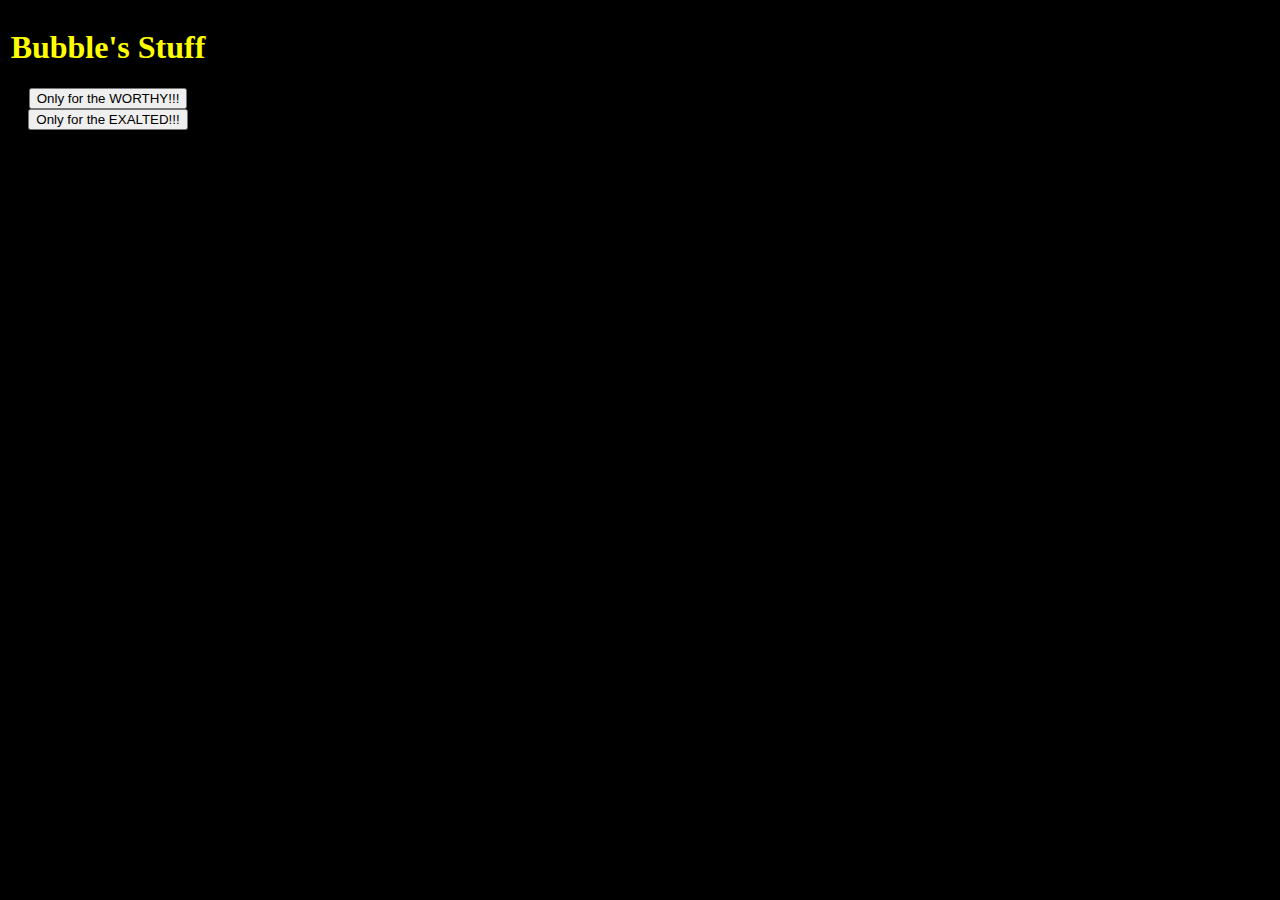
<file: ChromeExtension/index.html>
<!DOCTYPE html>
<html>
<head>
	<title>Awesome Plugin</title>
	<script type="text/javascript" src="jquery-3.3.1.min.js"></script>
	<link rel="stylesheet" type="text/css" href="style.css">
	<script src="app.js"></script>
</head>
<body>
<h1>Bubble's Stuff</h1>
<button id="confirm">Only for the WORTHY!!!</button>
<button id="bubble"> Only for the EXALTED!!!</button>
</body>
</html>
</file>
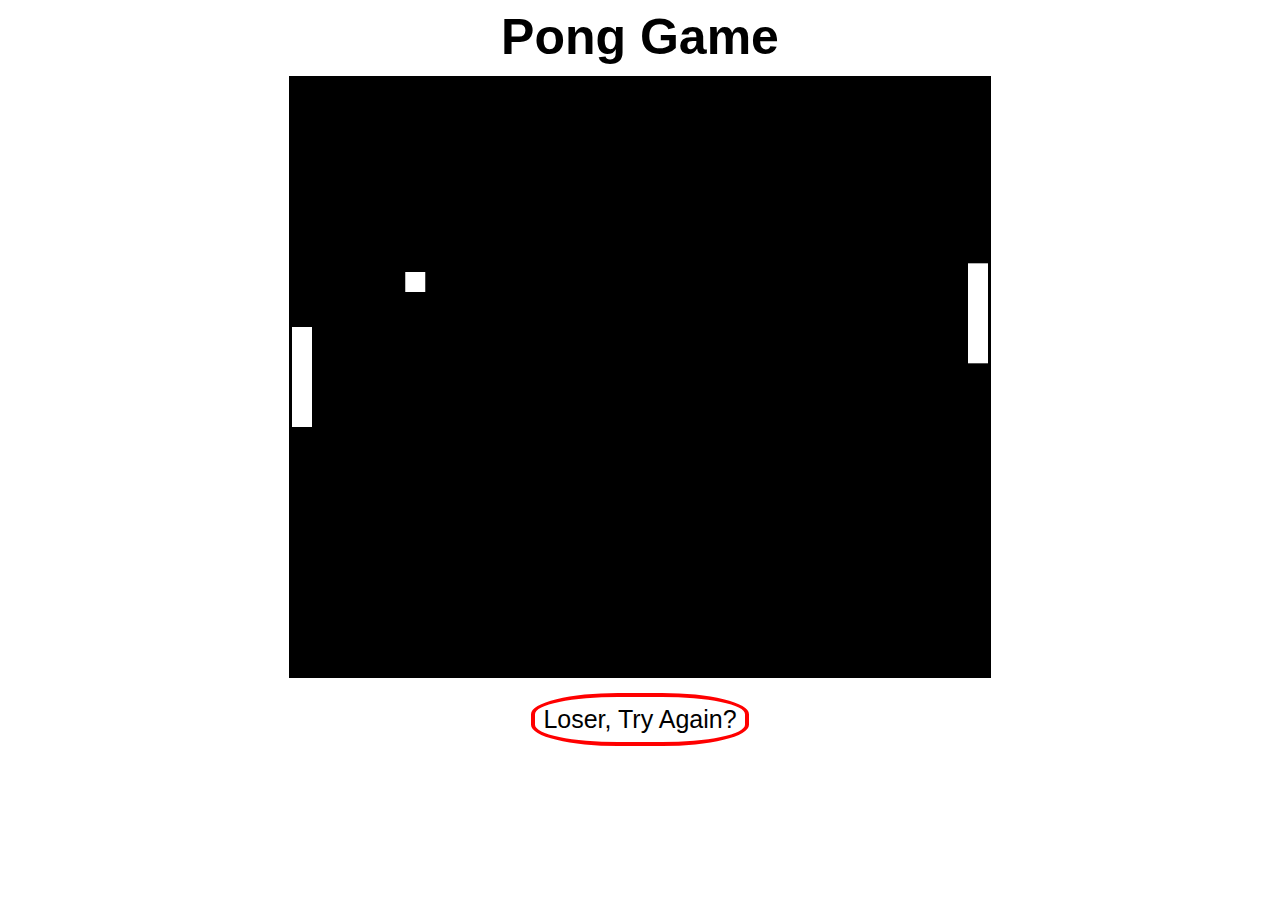
<file: Lesson 3:Pong/pong.HTML>
<!DOCTYPE html>
<html>
<head>
	<title>Lesson X</title>
	<link rel="stylesheet" type="text/css" href="pong.css">
	<script src="https://ajax.googleapis.com/ajax/libs/jquery/3.3.1/jquery.min.js" ></script>
</head>
<body>
	
	<h1>Pong Game</h1>
<canvas id="canvas" width="700" height="600" ></canvas>
<button>Loser, Try Again?</button>
<script src="pong.js"></script>
</body>
</html>
</file>
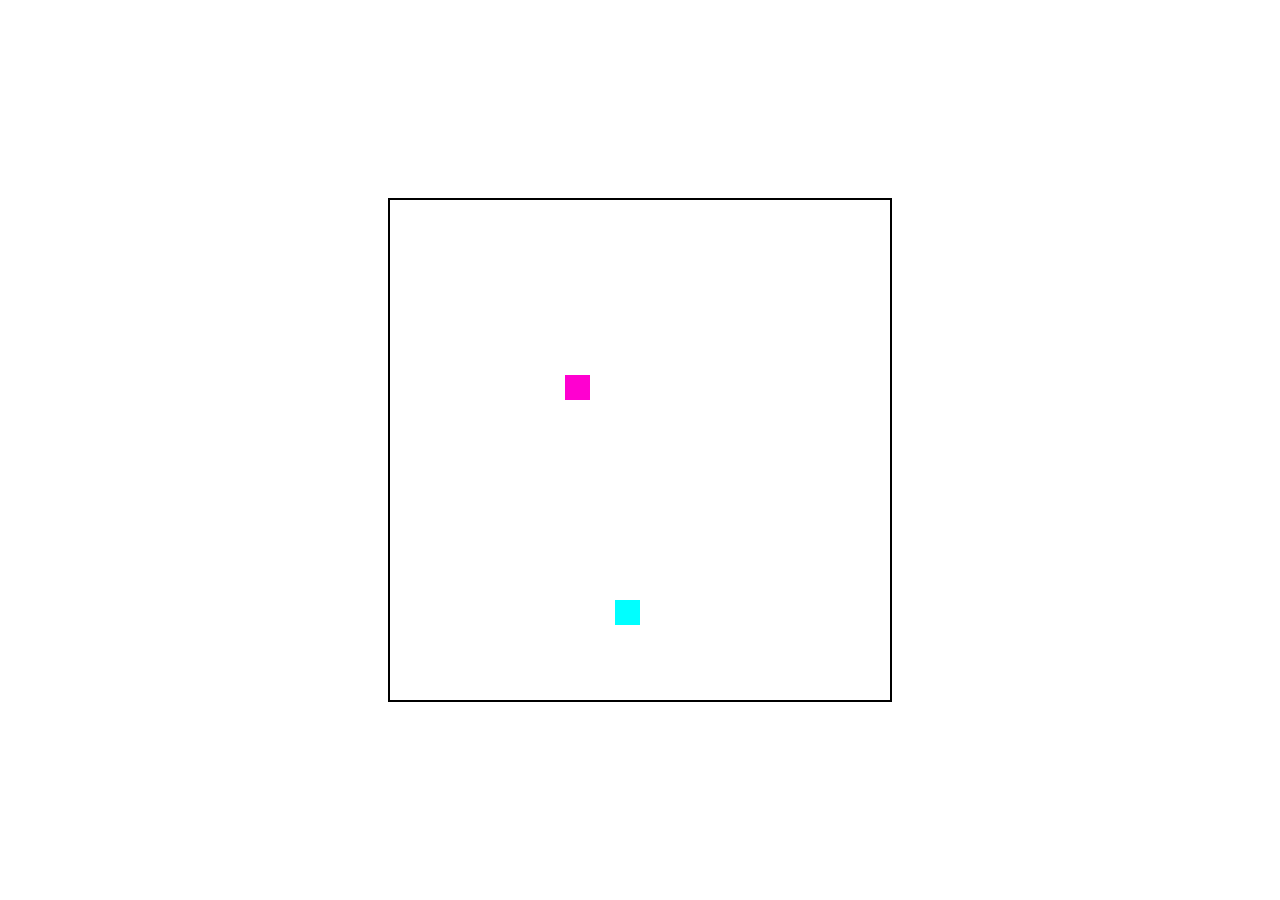
<file: Lesson1/snake.html>
<!DOCTYPE html>
<html>
<head>
	<title>I SEE YOU</title>
	<meta charset="utf-8">
<link rel="stylesheet" type="text/css" href="snake.css">
<script src="https://ajax.googleapis.com/ajax/libs/jquery/3.3.1/jquery.min.js"></script>
</head>
<body>
	<canvas id="myCanvas" width="500" height="500"></canvas>
	<script type="text/javascript" src="snake.js"></script>

</body>
</html>
</file>
<file: ChromeExtension/style.css>
body{
	display: flex;
	align-items: center;
	flex-direction: column;
	width: 200px;
	height: 80px;
	background-color: black;
	color:yellow;
}
</file>
<file: Lesson 3:Pong/pong.css>
canvas{
	border:pink 3px solid;
}

body {
	display: flex;
	flex-direction: column;
	justify-content: center;
	align-items: center;
}

#canvas {
	margin: auto;
	border: 1px solid black;
}

button {
	display: block;
	margin-top: 15px;
	padding: 8px;
	background-color: white;
	color: black;
	border: 4px solid red;
	font-size: 25px;
	border-radius: 40%;
}

h1 {
	font-family: Helvetica;
	font-size: 50px;
	margin-bottom: 10px;
	margin-top: 0;
}
</file>
<file: Lesson1/snake.css>
#myCanvas{
	border: black 2px solid;
	position:absolute;
	margin: auto;
	top:0;
	bottom: 0;
	left: 0;
	right: 0;
}
</file>
